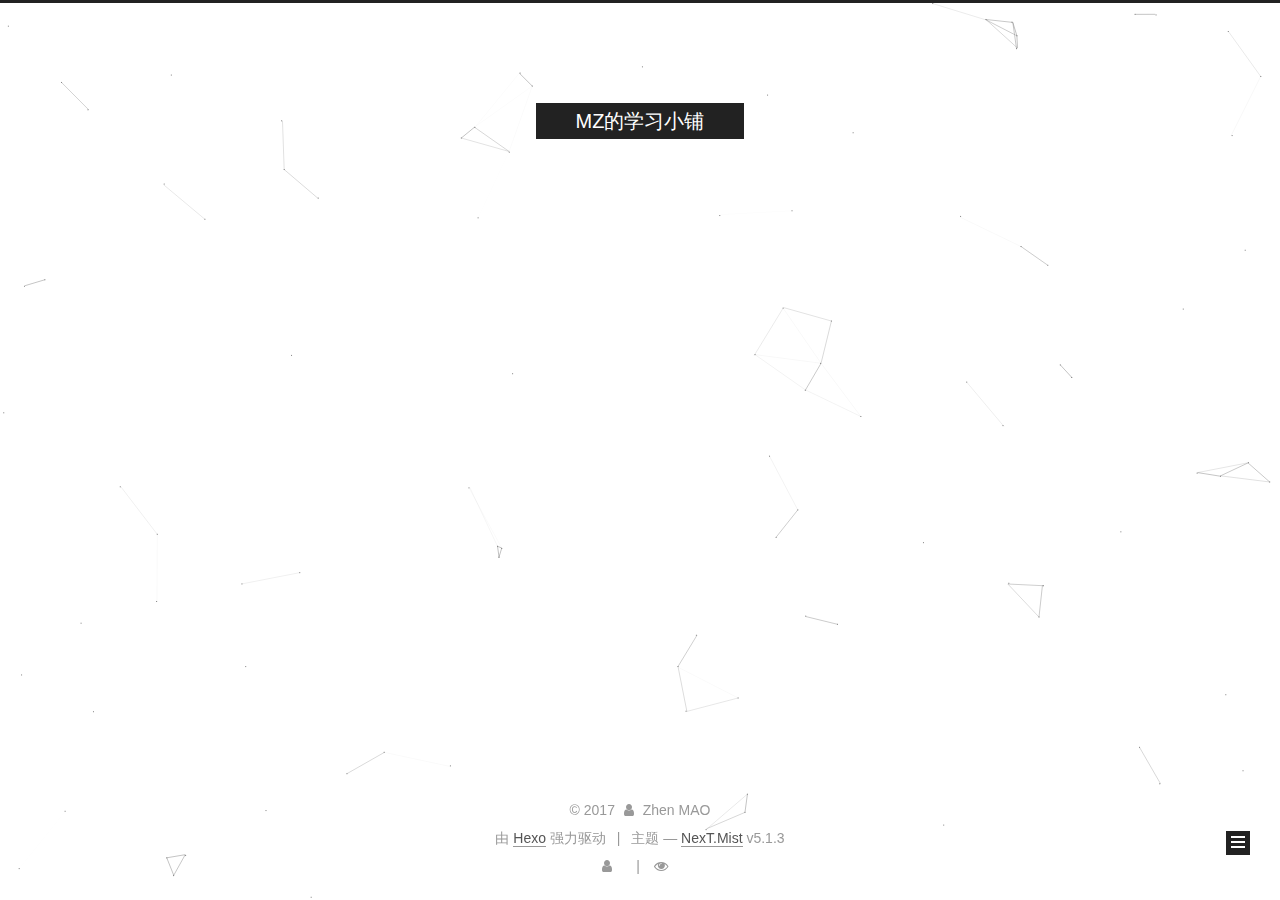
<file: archives/index.html>
<!DOCTYPE html>



  


<html class="theme-next mist use-motion" lang="zh-Hans">
<head>
  <meta charset="UTF-8"/>
<meta http-equiv="X-UA-Compatible" content="IE=edge" />
<meta name="viewport" content="width=device-width, initial-scale=1, maximum-scale=1"/>
<meta name="theme-color" content="#222">









<meta http-equiv="Cache-Control" content="no-transform" />
<meta http-equiv="Cache-Control" content="no-siteapp" />
















  
  
  <link href="/lib/fancybox/source/jquery.fancybox.css?v=2.1.5" rel="stylesheet" type="text/css" />







<link href="/lib/font-awesome/css/font-awesome.min.css?v=4.6.2" rel="stylesheet" type="text/css" />

<link href="/css/main.css?v=5.1.3" rel="stylesheet" type="text/css" />


  <link rel="apple-touch-icon" sizes="180x180" href="/images/apple-touch-icon-next.png?v=5.1.3">


  <link rel="icon" type="image/png" sizes="32x32" href="/images/favicon-32x32-next.png?v=5.1.3">


  <link rel="icon" type="image/png" sizes="16x16" href="/images/favicon-16x16-next.png?v=5.1.3">


  <link rel="mask-icon" href="/images/logo.svg?v=5.1.3" color="#222">





  <meta name="keywords" content="Hexo, NexT" />










<meta name="description" content="Hanker for Better">
<meta property="og:type" content="website">
<meta property="og:title" content="MZ的学习小铺">
<meta property="og:url" content="https://zhenmao720.github.io/archives/index.html">
<meta property="og:site_name" content="MZ的学习小铺">
<meta property="og:description" content="Hanker for Better">
<meta property="og:locale" content="zh-Hans">
<meta name="twitter:card" content="summary">
<meta name="twitter:title" content="MZ的学习小铺">
<meta name="twitter:description" content="Hanker for Better">



<script type="text/javascript" id="hexo.configurations">
  var NexT = window.NexT || {};
  var CONFIG = {
    root: '/',
    scheme: 'Mist',
    version: '5.1.3',
    sidebar: {"position":"right","display":"post","offset":12,"b2t":false,"scrollpercent":false,"onmobile":false},
    fancybox: true,
    tabs: true,
    motion: {"enable":true,"async":false,"transition":{"post_block":"fadeIn","post_header":"slideDownIn","post_body":"slideDownIn","coll_header":"slideLeftIn","sidebar":"slideUpIn"}},
    duoshuo: {
      userId: '0',
      author: '博主'
    },
    algolia: {
      applicationID: '62G6TDKQVP',
      apiKey: '43cc89f2d6fa8361a05c6ccb61077a70',
      indexName: 'blog',
      hits: {"per_page":10},
      labels: {"input_placeholder":"Search for Posts","hits_empty":"We didn't find any results for the search: ${query}","hits_stats":"${hits} results found in ${time} ms"}
    }
  };
</script>



  <link rel="canonical" href="https://zhenmao720.github.io/archives/"/>





  <title>归档 | MZ的学习小铺</title>
  








</head>

<body itemscope itemtype="http://schema.org/WebPage" lang="zh-Hans">

  
  
    
  

  <div class="container sidebar-position-right page-archive">
    <div class="headband"></div>

    <header id="header" class="header" itemscope itemtype="http://schema.org/WPHeader">
      <div class="header-inner"><div class="site-brand-wrapper">
  <div class="site-meta ">
    

    <div class="custom-logo-site-title">
      <a href="/"  class="brand" rel="start">
        <span class="logo-line-before"><i></i></span>
        <span class="site-title">MZ的学习小铺</span>
        <span class="logo-line-after"><i></i></span>
      </a>
    </div>
      
        <p class="site-subtitle"></p>
      
  </div>

  <div class="site-nav-toggle">
    <button>
      <span class="btn-bar"></span>
      <span class="btn-bar"></span>
      <span class="btn-bar"></span>
    </button>
  </div>
</div>

<nav class="site-nav">
  

  
    <ul id="menu" class="menu">
      
        
        <li class="menu-item menu-item-home">
          <a href="/" rel="section">
            
              <i class="menu-item-icon fa fa-fw fa-home"></i> <br />
            
            首页
          </a>
        </li>
      
        
        <li class="menu-item menu-item-about">
          <a href="/about/" rel="section">
            
              <i class="menu-item-icon fa fa-fw fa-user"></i> <br />
            
            关于
          </a>
        </li>
      
        
        <li class="menu-item menu-item-tags">
          <a href="/tags/" rel="section">
            
              <i class="menu-item-icon fa fa-fw fa-tags"></i> <br />
            
            标签
          </a>
        </li>
      
        
        <li class="menu-item menu-item-categories">
          <a href="/categories/" rel="section">
            
              <i class="menu-item-icon fa fa-fw fa-th"></i> <br />
            
            分类
          </a>
        </li>
      
        
        <li class="menu-item menu-item-archives">
          <a href="/archives/" rel="section">
            
              <i class="menu-item-icon fa fa-fw fa-archive"></i> <br />
            
            归档
          </a>
        </li>
      
        
        <li class="menu-item menu-item-sitemap">
          <a href="/sitemap.xml" rel="section">
            
              <i class="menu-item-icon fa fa-fw fa-sitemap"></i> <br />
            
            站点地图
          </a>
        </li>
      

      
        <li class="menu-item menu-item-search">
          
            <a href="javascript:;" class="popup-trigger">
          
            
              <i class="menu-item-icon fa fa-search fa-fw"></i> <br />
            
            搜索
          </a>
        </li>
      
    </ul>
  

  
    <div class="site-search">
      
  
  <div class="algolia-popup popup search-popup">
    <div class="algolia-search">
      <div class="algolia-search-input-icon">
        <i class="fa fa-search"></i>
      </div>
      <div class="algolia-search-input" id="algolia-search-input"></div>
    </div>

    <div class="algolia-results">
      <div id="algolia-stats"></div>
      <div id="algolia-hits"></div>
      <div id="algolia-pagination" class="algolia-pagination"></div>
    </div>

    <span class="popup-btn-close">
      <i class="fa fa-times-circle"></i>
    </span>
  </div>




    </div>
  
</nav>



 </div>
    </header>

    <main id="main" class="main">
      <div class="main-inner">
        <div class="content-wrap">
          <div id="content" class="content">
            

  
  
  
  <div class="post-block archive">
    <div id="posts" class="posts-collapse">
      <span class="archive-move-on"></span>

      <span class="archive-page-counter">
        
        
        
          
        
        嗯..! 目前共计 1 篇日志。 继续努力。
      </span>

      

        
        
        

        
          
          <div class="collection-title">
            <h1 class="archive-year" id="archive-year-2017">2017</h1>
          </div>
        
        

        

  <article class="post post-type-normal" itemscope itemtype="http://schema.org/Article">
    <header class="post-header">

      <h2 class="post-title">
        
            <a class="post-title-link" href="/2017/12/01/hello-world/" itemprop="url">
              
                <span itemprop="name">Hello World</span>
              
            </a>
        
      </h2>

      <div class="post-meta">
        <time class="post-time" itemprop="dateCreated"
              datetime="2017-12-01T10:38:07-05:00"
              content="2017-12-01" >
          12-01
        </time>
      </div>

    </header>
  </article>



      

    </div>
  </div>
  
  
  

  



          </div>
          


          

        </div>
        
          
  
  <div class="sidebar-toggle">
    <div class="sidebar-toggle-line-wrap">
      <span class="sidebar-toggle-line sidebar-toggle-line-first"></span>
      <span class="sidebar-toggle-line sidebar-toggle-line-middle"></span>
      <span class="sidebar-toggle-line sidebar-toggle-line-last"></span>
    </div>
  </div>

  <aside id="sidebar" class="sidebar">
    
    <div class="sidebar-inner">

      

      

      <section class="site-overview-wrap sidebar-panel sidebar-panel-active">
        <div class="site-overview">
          <div class="site-author motion-element" itemprop="author" itemscope itemtype="http://schema.org/Person">
            
              <img class="site-author-image" itemprop="image"
                src="/images/avatar.png"
                alt="Zhen MAO" />
            
              <p class="site-author-name" itemprop="name">Zhen MAO</p>
              <p class="site-description motion-element" itemprop="description">Hanker for Better</p>
          </div>

          <nav class="site-state motion-element">

            
              <div class="site-state-item site-state-posts">
              
                <a href="/archives/">
              
                  <span class="site-state-item-count">1</span>
                  <span class="site-state-item-name">日志</span>
                </a>
              </div>
            

            

            

          </nav>

          

          <div class="links-of-author motion-element">
            
              
                <span class="links-of-author-item">
                  <a href="https://github.com/zhenmao720" target="_blank" title="GitHub">
                    
                      <i class="fa fa-fw fa-github"></i>GitHub</a>
                </span>
              
                <span class="links-of-author-item">
                  <a href="mailto:zm720@nyu.edu" target="_blank" title="E-Mail">
                    
                      <i class="fa fa-fw fa-envelope"></i>E-Mail</a>
                </span>
              
            
          </div>

          
          

          
          

          

        </div>
      </section>

      

      

    </div>
  </aside>


        
      </div>
    </main>

    <footer id="footer" class="footer">
      <div class="footer-inner">
        <div class="copyright">&copy; <span itemprop="copyrightYear">2017</span>
  <span class="with-love">
    <i class="fa fa-user"></i>
  </span>
  <span class="author" itemprop="copyrightHolder">Zhen MAO</span>

  
</div>


  <div class="powered-by">由 <a class="theme-link" target="_blank" href="https://hexo.io">Hexo</a> 强力驱动</div>



  <span class="post-meta-divider">|</span>



  <div class="theme-info">主题 &mdash; <a class="theme-link" target="_blank" href="https://github.com/iissnan/hexo-theme-next">NexT.Mist</a> v5.1.3</div>




        
<div class="busuanzi-count">
  <script async src="https://dn-lbstatics.qbox.me/busuanzi/2.3/busuanzi.pure.mini.js"></script>

  
    <span class="site-uv">
      <i class="fa fa-user"></i>
      <span class="busuanzi-value" id="busuanzi_value_site_uv"></span>
      
    </span>
  

  
    <span class="site-pv">
      <i class="fa fa-eye"></i>
      <span class="busuanzi-value" id="busuanzi_value_site_pv"></span>
      
    </span>
  
</div>








        
      </div>
    </footer>

    
      <div class="back-to-top">
        <i class="fa fa-arrow-up"></i>
        
      </div>
    

    

  </div>

  

<script type="text/javascript">
  if (Object.prototype.toString.call(window.Promise) !== '[object Function]') {
    window.Promise = null;
  }
</script>









  


  











  
  
    <script type="text/javascript" src="/lib/jquery/index.js?v=2.1.3"></script>
  

  
  
    <script type="text/javascript" src="/lib/fastclick/lib/fastclick.min.js?v=1.0.6"></script>
  

  
  
    <script type="text/javascript" src="/lib/jquery_lazyload/jquery.lazyload.js?v=1.9.7"></script>
  

  
  
    <script type="text/javascript" src="/lib/velocity/velocity.min.js?v=1.2.1"></script>
  

  
  
    <script type="text/javascript" src="/lib/velocity/velocity.ui.min.js?v=1.2.1"></script>
  

  
  
    <script type="text/javascript" src="/lib/fancybox/source/jquery.fancybox.pack.js?v=2.1.5"></script>
  

  
  
    <script type="text/javascript" src="/lib/canvas-nest/canvas-nest.min.js"></script>
  


  


  <script type="text/javascript" src="/js/src/utils.js?v=5.1.3"></script>

  <script type="text/javascript" src="/js/src/motion.js?v=5.1.3"></script>



  
  

  

  


  <script type="text/javascript" src="/js/src/bootstrap.js?v=5.1.3"></script>



  


  




	





  





  












  




  
  
  
  <link rel="stylesheet" href="/lib/algolia-instant-search/instantsearch.min.css">

  
  
  <script src="/lib/algolia-instant-search/instantsearch.min.js"></script>
  

  <script src="/js/src/algolia-search.js?v=5.1.3"></script>



  

  

  

  
  

  

  

  

</body>
</html>
</file>
<file: css/main.css>
/* normalize.css v3.0.2 | MIT License | git.io/normalize */
html {
  font-family: sans-serif; /* 1 */
  -ms-text-size-adjust: 100%; /* 2 */
  -webkit-text-size-adjust: 100%; /* 2 */
}
body {
  margin: 0;
}
article,
aside,
details,
figcaption,
figure,
footer,
header,
hgroup,
main,
menu,
nav,
section,
summary {
  display: block;
}
audio,
canvas,
progress,
video {
  display: inline-block; /* 1 */
  vertical-align: baseline; /* 2 */
}
audio:not([controls]) {
  display: none;
  height: 0;
}
[hidden],
template {
  display: none;
}
a {
  background-color: transparent;
}
a:active,
a:hover {
  outline: 0;
}
abbr[title] {
  border-bottom: 1px dotted;
}
b,
strong {
  font-weight: bold;
}
dfn {
  font-style: italic;
}
h1 {
  font-size: 2em;
  margin: 0.67em 0;
}
mark {
  background: #ff0;
  color: #000;
}
small {
  font-size: 80%;
}
sub,
sup {
  font-size: 75%;
  line-height: 0;
  position: relative;
  vertical-align: baseline;
}
sup {
  top: -0.5em;
}
sub {
  bottom: -0.25em;
}
img {
  border: 0;
}
svg:not(:root) {
  overflow: hidden;
}
figure {
  margin: 1em 40px;
}
hr {
  -moz-box-sizing: content-box;
  box-sizing: content-box;
  height: 0;
}
pre {
  overflow: auto;
}
code,
kbd,
pre,
samp {
  font-family: monospace, monospace;
  font-size: 1em;
}
button,
input,
optgroup,
select,
textarea {
  color: inherit; /* 1 */
  font: inherit; /* 2 */
  margin: 0; /* 3 */
}
button {
  overflow: visible;
}
button,
select {
  text-transform: none;
}
button,
html input[type="button"],
input[type="reset"],
input[type="submit"] {
  -webkit-appearance: button; /* 2 */
  cursor: pointer; /* 3 */
}
button[disabled],
html input[disabled] {
  cursor: default;
}
button::-moz-focus-inner,
input::-moz-focus-inner {
  border: 0;
  padding: 0;
}
input {
  line-height: normal;
}
input[type="checkbox"],
input[type="radio"] {
  box-sizing: border-box; /* 1 */
  padding: 0; /* 2 */
}
input[type="number"]::-webkit-inner-spin-button,
input[type="number"]::-webkit-outer-spin-button {
  height: auto;
}
input[type="search"] {
  -webkit-appearance: textfield; /* 1 */
  -moz-box-sizing: content-box;
  -webkit-box-sizing: content-box; /* 2 */
  box-sizing: content-box;
}
input[type="search"]::-webkit-search-cancel-button,
input[type="search"]::-webkit-search-decoration {
  -webkit-appearance: none;
}
fieldset {
  border: 1px solid #c0c0c0;
  margin: 0 2px;
  padding: 0.35em 0.625em 0.75em;
}
legend {
  border: 0; /* 1 */
  padding: 0; /* 2 */
}
textarea {
  overflow: auto;
}
optgroup {
  font-weight: bold;
}
table {
  border-collapse: collapse;
  border-spacing: 0;
}
td,
th {
  padding: 0;
}
::selection {
  background: #262a30;
  color: #fff;
}
body {
  position: relative;
  font-family: 'Lato', "PingFang SC", "Microsoft YaHei", sans-serif;
  font-size: 14px;
  line-height: 2;
  color: #555;
  background: #fff;
}
@media (max-width: 767px) {
  body {
    padding-right: 0 !important;
  }
}
@media (min-width: 768px) and (max-width: 991px) {
  body {
    padding-right: 0 !important;
  }
}
@media (min-width: 1600px) {
  body {
    font-size: 16px;
  }
}
h1,
h2,
h3,
h4,
h5,
h6 {
  margin: 0;
  padding: 0;
  font-weight: bold;
  line-height: 1.5;
  font-family: 'Lato', "PingFang SC", "Microsoft YaHei", sans-serif;
}
h2,
h3,
h4,
h5,
h6 {
  margin: 20px 0 15px;
}
h1 {
  font-size: 22px;
}
@media (max-width: 767px) {
  h1 {
    font-size: 18px;
  }
}
h2 {
  font-size: 20px;
}
@media (max-width: 767px) {
  h2 {
    font-size: 16px;
  }
}
h3 {
  font-size: 18px;
}
@media (max-width: 767px) {
  h3 {
    font-size: 14px;
  }
}
h4 {
  font-size: 16px;
}
@media (max-width: 767px) {
  h4 {
    font-size: 12px;
  }
}
h5 {
  font-size: 14px;
}
@media (max-width: 767px) {
  h5 {
    font-size: 10px;
  }
}
h6 {
  font-size: 12px;
}
@media (max-width: 767px) {
  h6 {
    font-size: 8px;
  }
}
p {
  margin: 0 0 20px 0;
}
a {
  color: #555;
  text-decoration: none;
  outline: none;
  border-bottom: 1px solid #999;
  word-wrap: break-word;
}
a:hover {
  color: #222;
  border-bottom-color: #222;
}
blockquote {
  margin: 0;
  padding: 0;
}
img {
  display: block;
  margin: auto;
  max-width: 100%;
  height: auto;
}
hr {
  margin: 40px 0;
  height: 3px;
  border: none;
  background-color: #ddd;
  background-image: repeating-linear-gradient(-45deg, #fff, #fff 4px, transparent 4px, transparent 8px);
}
blockquote {
  padding: 0 15px;
  color: #666;
  border-left: 4px solid #ddd;
}
blockquote cite::before {
  content: "-";
  padding: 0 5px;
}
dt {
  font-weight: 700;
}
dd {
  margin: 0;
  padding: 0;
}
kbd {
  border: 1px solid #ccc;
  border-radius: 0.2em;
  box-shadow: 0.1em 0.1em 0.2em rgba(0,0,0,0.1);
  background-color: #f9f9f9;
  font-family: inherit;
  background-image: -webkit-linear-gradient(top, #eee, #fff, #eee);
  padding: 0.1em 0.3em;
  white-space: nowrap;
}
.text-left {
  text-align: left;
}
.text-center {
  text-align: center;
}
.text-right {
  text-align: right;
}
.text-justify {
  text-align: justify;
}
.text-nowrap {
  white-space: nowrap;
}
.text-lowercase {
  text-transform: lowercase;
}
.text-uppercase {
  text-transform: uppercase;
}
.text-capitalize {
  text-transform: capitalize;
}
.center-block {
  display: block;
  margin-left: auto;
  margin-right: auto;
}
.clearfix:before,
.clearfix:after {
  content: " ";
  display: table;
}
.clearfix:after {
  clear: both;
}
.pullquote {
  width: 45%;
}
.pullquote.left {
  float: left;
  margin-left: 5px;
  margin-right: 10px;
}
.pullquote.right {
  float: right;
  margin-left: 10px;
  margin-right: 5px;
}
.affix.affix.affix {
  position: fixed;
}
.translation {
  margin-top: -20px;
  font-size: 14px;
  color: #999;
}
.scrollbar-measure {
  width: 100px;
  height: 100px;
  overflow: scroll;
  position: absolute;
  top: -9999px;
}
.use-motion .motion-element {
  opacity: 0;
}
table {
  margin: 20px 0;
  width: 100%;
  border-collapse: collapse;
  border-spacing: 0;
  border: 1px solid #ddd;
  font-size: 14px;
  table-layout: fixed;
  word-wrap: break-all;
}
table>tbody>tr:nth-of-type(odd) {
  background-color: #f9f9f9;
}
table>tbody>tr:hover {
  background-color: #f5f5f5;
}
caption,
th,
td {
  padding: 8px;
  text-align: left;
  vertical-align: middle;
  font-weight: normal;
}
th,
td {
  border-bottom: 3px solid #ddd;
  border-right: 1px solid #eee;
}
th {
  padding-bottom: 10px;
  font-weight: 700;
}
td {
  border-bottom-width: 1px;
}
html,
body {
  height: 100%;
}
.container {
  position: relative;
  min-height: 100%;
}
.header-inner {
  margin: 0 auto;
  padding: 100px 0 70px;
  width: 700px;
}
@media (min-width: 1600px) {
  .container .header-inner {
    width: 900px;
  }
}
.main {
  padding-bottom: 150px;
}
.main-inner {
  margin: 0 auto;
  width: 700px;
}
@media (min-width: 1600px) {
  .container .main-inner {
    width: 900px;
  }
}
.footer {
  position: absolute;
  left: 0;
  bottom: 0;
  width: 100%;
  min-height: 50px;
}
.footer-inner {
  box-sizing: border-box;
  margin: 20px auto;
  width: 700px;
}
@media (min-width: 1600px) {
  .container .footer-inner {
    width: 900px;
  }
}
pre,
.highlight {
  overflow: auto;
  margin: 20px 0;
  padding: 0;
  font-size: 13px;
  color: #ccc;
  background: #2d2d2d;
  line-height: 1.6;
}
pre,
code {
  font-family: consolas, Menlo, "PingFang SC", "Microsoft YaHei", monospace;
}
code {
  padding: 2px 4px;
  word-wrap: break-word;
  color: #555;
  background: #eee;
  border-radius: 3px;
  font-size: 13px;
}
pre {
  padding: 10px;
}
pre code {
  padding: 0;
  color: #ccc;
  background: none;
  text-shadow: none;
}
.highlight {
  border-radius: 1px;
}
.highlight pre {
  border: none;
  margin: 0;
  padding: 10px 0;
}
.highlight table {
  margin: 0;
  width: auto;
  border: none;
}
.highlight td {
  border: none;
  padding: 0;
}
.highlight figcaption {
  font-size: 1em;
  color: #ccc;
  line-height: 1em;
  margin-bottom: 1em;
}
.highlight figcaption:before,
.highlight figcaption:after {
  content: " ";
  display: table;
}
.highlight figcaption:after {
  clear: both;
}
.highlight figcaption a {
  float: right;
  color: #ccc;
}
.highlight figcaption a:hover {
  border-bottom-color: #ccc;
}
.highlight .gutter pre {
  padding-left: 10px;
  padding-right: 10px;
  color: #999;
  text-align: right;
  background-color: #1b1b1b;
}
.highlight .code pre {
  width: 100%;
  padding-left: 10px;
  padding-right: 10px;
  background-color: #2d2d2d;
}
.highlight .line {
  height: 20px;
}
.gutter {
  -webkit-user-select: none;
  -moz-user-select: none;
  -ms-user-select: none;
  user-select: none;
}
.gist table {
  width: auto;
}
.gist table td {
  border: none;
}
pre .deletion {
  background: #008000;
}
pre .addition {
  background: #800000;
}
pre .meta {
  color: #c9c;
}
pre .comment {
  color: #999;
}
pre .variable,
pre .attribute,
pre .tag,
pre .regexp,
pre .ruby .constant,
pre .xml .tag .title,
pre .xml .pi,
pre .xml .doctype,
pre .html .doctype,
pre .css .id,
pre .css .class,
pre .css .pseudo {
  color: #f2777a;
}
pre .number,
pre .preprocessor,
pre .built_in,
pre .literal,
pre .params,
pre .constant,
pre .command {
  color: #f99157;
}
pre .ruby .class .title,
pre .css .rules .attribute,
pre .string,
pre .value,
pre .inheritance,
pre .header,
pre .ruby .symbol,
pre .xml .cdata,
pre .special,
pre .number,
pre .formula {
  color: #9c9;
}
pre .title,
pre .css .hexcolor {
  color: #6cc;
}
pre .function,
pre .python .decorator,
pre .python .title,
pre .ruby .function .title,
pre .ruby .title .keyword,
pre .perl .sub,
pre .javascript .title,
pre .coffeescript .title {
  color: #69c;
}
pre .keyword,
pre .javascript .function {
  color: #c9c;
}
.full-image.full-image.full-image {
  border: none;
  max-width: 100%;
  width: auto;
  margin: 20px auto;
}
@media (min-width: 992px) {
  .full-image.full-image.full-image {
    max-width: none;
    width: 110%;
    margin: 25px -5%;
  }
}
.blockquote-center,
.page-home .post-type-quote blockquote,
.page-post-detail .post-type-quote blockquote {
  position: relative;
  margin: 40px 0;
  padding: 0;
  border-left: none;
  text-align: center;
}
.blockquote-center::before,
.page-home .post-type-quote blockquote::before,
.page-post-detail .post-type-quote blockquote::before,
.blockquote-center::after,
.page-home .post-type-quote blockquote::after,
.page-post-detail .post-type-quote blockquote::after {
  position: absolute;
  content: ' ';
  display: block;
  width: 100%;
  height: 24px;
  opacity: 0.2;
  background-repeat: no-repeat;
  background-position: 0 -6px;
  background-size: 22px 22px;
}
.blockquote-center::before,
.page-home .post-type-quote blockquote::before,
.page-post-detail .post-type-quote blockquote::before {
  top: -20px;
  background-image: url("../images/quote-l.svg");
  border-top: 1px solid #ccc;
}
.blockquote-center::after,
.page-home .post-type-quote blockquote::after,
.page-post-detail .post-type-quote blockquote::after {
  bottom: -20px;
  background-image: url("../images/quote-r.svg");
  border-bottom: 1px solid #ccc;
  background-position: 100% 8px;
}
.blockquote-center p,
.page-home .post-type-quote blockquote p,
.page-post-detail .post-type-quote blockquote p,
.blockquote-center div,
.page-home .post-type-quote blockquote div,
.page-post-detail .post-type-quote blockquote div {
  text-align: center;
}
.post .post-body .group-picture img {
  box-sizing: border-box;
  padding: 0 3px;
  border: none;
}
.post .group-picture-row {
  overflow: hidden;
  margin-top: 6px;
}
.post .group-picture-row:first-child {
  margin-top: 0;
}
.post .group-picture-column {
  float: left;
}
.page-post-detail .post-body .group-picture-column {
  float: none;
  margin-top: 10px;
  width: auto !important;
}
.page-post-detail .post-body .group-picture-column img {
  margin: 0 auto;
}
.page-archive .group-picture-container {
  overflow: hidden;
}
.page-archive .group-picture-row {
  float: left;
}
.page-archive .group-picture-row:first-child {
  margin-top: 6px;
}
.page-archive .group-picture-column {
  max-width: 150px;
  max-height: 150px;
}
.post-body .note {
  position: relative;
  padding: 15px;
  margin-bottom: 20px;
  border: 1px solid #eee;
  border-left-width: 5px;
  border-radius: 3px;
}
.post-body .note h2,
.post-body .note h3,
.post-body .note h4,
.post-body .note h5,
.post-body .note h6 {
  margin-top: 0;
  margin-bottom: 0;
  border-bottom: initial;
  padding-top: 0 !important;
}
.post-body .note p:first-child,
.post-body .note ul:first-child,
.post-body .note ol:first-child,
.post-body .note table:first-child,
.post-body .note pre:first-child,
.post-body .note blockquote:first-child {
  margin-top: 0;
}
.post-body .note p:last-child,
.post-body .note ul:last-child,
.post-body .note ol:last-child,
.post-body .note table:last-child,
.post-body .note pre:last-child,
.post-body .note blockquote:last-child {
  margin-bottom: 0;
}
.post-body .note.default {
  border-left-color: #777;
}
.post-body .note.default h2,
.post-body .note.default h3,
.post-body .note.default h4,
.post-body .note.default h5,
.post-body .note.default h6 {
  color: #777;
}
.post-body .note.primary {
  border-left-color: #6f42c1;
}
.post-body .note.primary h2,
.post-body .note.primary h3,
.post-body .note.primary h4,
.post-body .note.primary h5,
.post-body .note.primary h6 {
  color: #6f42c1;
}
.post-body .note.info {
  border-left-color: #428bca;
}
.post-body .note.info h2,
.post-body .note.info h3,
.post-body .note.info h4,
.post-body .note.info h5,
.post-body .note.info h6 {
  color: #428bca;
}
.post-body .note.success {
  border-left-color: #5cb85c;
}
.post-body .note.success h2,
.post-body .note.success h3,
.post-body .note.success h4,
.post-body .note.success h5,
.post-body .note.success h6 {
  color: #5cb85c;
}
.post-body .note.warning {
  border-left-color: #f0ad4e;
}
.post-body .note.warning h2,
.post-body .note.warning h3,
.post-body .note.warning h4,
.post-body .note.warning h5,
.post-body .note.warning h6 {
  color: #f0ad4e;
}
.post-body .note.danger {
  border-left-color: #d9534f;
}
.post-body .note.danger h2,
.post-body .note.danger h3,
.post-body .note.danger h4,
.post-body .note.danger h5,
.post-body .note.danger h6 {
  color: #d9534f;
}
.post-body .label {
  display: inline;
  padding: 0 2px;
  white-space: nowrap;
}
.post-body .label.default {
  background-color: #f0f0f0;
}
.post-body .label.primary {
  background-color: #efe6f7;
}
.post-body .label.info {
  background-color: #e5f2f8;
}
.post-body .label.success {
  background-color: #e7f4e9;
}
.post-body .label.warning {
  background-color: #fcf6e1;
}
.post-body .label.danger {
  background-color: #fae8eb;
}
.post-body .tabs {
  position: relative;
  display: block;
  margin-bottom: 20px;
  padding-top: 10px;
}
.post-body .tabs ul.nav-tabs {
  margin: 0;
  padding: 0;
  display: flex;
  margin-bottom: -1px;
}
@media (max-width: 413px) {
  .post-body .tabs ul.nav-tabs {
    display: block;
    margin-bottom: 5px;
  }
}
.post-body .tabs ul.nav-tabs li.tab {
  list-style-type: none !important;
  margin: 0 0.25em 0 0;
  border-top: 3px solid transparent;
  border-left: 1px solid transparent;
  border-right: 1px solid transparent;
}
@media (max-width: 413px) {
  .post-body .tabs ul.nav-tabs li.tab {
    margin: initial;
    border-top: 1px solid transparent;
    border-left: 3px solid transparent;
    border-right: 1px solid transparent;
    border-bottom: 1px solid transparent;
  }
}
.post-body .tabs ul.nav-tabs li.tab a {
  outline: 0;
  border-bottom: initial;
  display: block;
  line-height: 1.8em;
  padding: 0.25em 0.75em;
  transition-duration: 0.2s;
  transition-timing-function: ease-out;
  transition-delay: 0s;
}
.post-body .tabs ul.nav-tabs li.tab a i {
  width: 1.285714285714286em;
}
.post-body .tabs ul.nav-tabs li.tab.active {
  border-top: 3px solid #fc6423;
  border-left: 1px solid #ddd;
  border-right: 1px solid #ddd;
  background-color: #fff;
}
@media (max-width: 413px) {
  .post-body .tabs ul.nav-tabs li.tab.active {
    border-top: 1px solid #ddd;
    border-left: 3px solid #fc6423;
    border-right: 1px solid #ddd;
    border-bottom: 1px solid #ddd;
  }
}
.post-body .tabs ul.nav-tabs li.tab.active a {
  cursor: default;
  color: #555;
}
.post-body .tabs .tab-content {
  background-color: #fff;
}
.post-body .tabs .tab-content .tab-pane {
  border: 1px solid #ddd;
  padding: 20px 20px 0 20px;
}
.post-body .tabs .tab-content .tab-pane:not(.active) {
  display: none !important;
}
.post-body .tabs .tab-content .tab-pane.active {
  display: block !important;
}
.btn {
  display: inline-block;
  padding: 0 20px;
  font-size: 14px;
  color: #fff;
  background: #222;
  border: 2px solid #222;
  text-decoration: none;
  border-radius: 0;
  transition-property: background-color;
  transition-duration: 0.2s;
  transition-timing-function: ease-in-out;
  transition-delay: 0s;
  line-height: 2;
}
.btn:hover {
  border-color: #222;
  color: #222;
  background: #fff;
}
.btn +.btn {
  margin: 0 0 8px 8px;
}
.btn .fa-fw {
  width: 1.285714285714286em;
  text-align: left;
}
.btn-bar {
  display: block;
  width: 22px;
  height: 2px;
  background: #555;
  border-radius: 1px;
}
.btn-bar+.btn-bar {
  margin-top: 4px;
}
.pagination {
  margin: 120px 0 40px;
  text-align: center;
  border-top: 1px solid #eee;
}
.page-number-basic,
.pagination .prev,
.pagination .next,
.pagination .page-number,
.pagination .space {
  display: inline-block;
  position: relative;
  top: -1px;
  margin: 0 10px;
  padding: 0 11px;
}
@media (max-width: 767px) {
  .page-number-basic,
  .pagination .prev,
  .pagination .next,
  .pagination .page-number,
  .pagination .space {
    margin: 0 5px;
  }
}
.pagination .prev,
.pagination .next,
.pagination .page-number {
  border-bottom: 0;
  border-top: 1px solid #eee;
  transition-property: border-color;
  transition-duration: 0.2s;
  transition-timing-function: ease-in-out;
  transition-delay: 0s;
}
.pagination .prev:hover,
.pagination .next:hover,
.pagination .page-number:hover {
  border-top-color: #222;
}
.pagination .space {
  padding: 0;
  margin: 0;
}
.pagination .prev {
  margin-left: 0;
}
.pagination .next {
  margin-right: 0;
}
.pagination .page-number.current,
.algolia-pagination .current .page-number {
  color: #fff;
  background: #ccc;
  border-top-color: #ccc;
}
@media (max-width: 767px) {
  .pagination {
    border-top: none;
  }
  .pagination .prev,
  .pagination .next,
  .pagination .page-number {
    margin-bottom: 10px;
    border-top: 0;
    border-bottom: 1px solid #eee;
    padding: 0 10px;
  }
  .pagination .prev:hover,
  .pagination .next:hover,
  .pagination .page-number:hover {
    border-bottom-color: #222;
  }
}
.comments {
  margin: 60px 20px 0;
}
.tag-cloud {
  text-align: center;
}
.tag-cloud a {
  display: inline-block;
  margin: 10px;
}
.back-to-top {
  box-sizing: border-box;
  position: fixed;
  bottom: -100px;
  right: 30px;
  z-index: 1050;
  padding: 0 6px;
  width: 24px;
  background: #222;
  font-size: 12px;
  opacity: 1;
  color: #fff;
  cursor: pointer;
  text-align: center;
  -webkit-transform: translateZ(0);
  transition-property: bottom;
  transition-duration: 0.2s;
  transition-timing-function: ease-in-out;
  transition-delay: 0s;
}
@media (min-width: 768px) and (max-width: 991px) {
  .back-to-top {
    display: none !important;
  }
}
@media (max-width: 767px) {
  .back-to-top {
    display: none !important;
  }
}
.back-to-top.back-to-top-on {
  bottom: 19px;
}
.header {
  background: transparent;
}
.header-inner {
  position: relative;
}
.headband {
  height: 3px;
  background: #222;
}
.site-meta {
  margin: 0;
  text-align: center;
}
@media (max-width: 767px) {
  .site-meta {
    text-align: center;
  }
}
.brand {
  position: relative;
  display: inline-block;
  padding: 0 40px;
  color: #fff;
  background: #222;
  border-bottom: none;
}
.brand:hover {
  color: #fff;
}
.logo {
  display: inline-block;
  margin-right: 5px;
  line-height: 36px;
  vertical-align: top;
}
.site-title {
  display: inline-block;
  vertical-align: top;
  line-height: 36px;
  font-size: 20px;
  font-weight: normal;
  font-family: 'Lato', "PingFang SC", "Microsoft YaHei", sans-serif;
}
.site-subtitle {
  margin-top: 10px;
  font-size: 13px;
  color: #999;
}
.use-motion .brand {
  opacity: 0;
}
.use-motion .logo,
.use-motion .site-title,
.use-motion .site-subtitle {
  opacity: 0;
  position: relative;
  top: -10px;
}
.site-nav-toggle {
  display: none;
  position: absolute;
  top: 10px;
  left: 10px;
}
@media (max-width: 767px) {
  .site-nav-toggle {
    display: block;
  }
}
.site-nav-toggle button {
  margin-top: 2px;
  padding: 9px 10px;
  background: transparent;
  border: none;
}
@media (max-width: 767px) {
  .site-nav {
    display: none;
    margin: 0 -10px;
    padding: 0 10px;
    clear: both;
    border-top: 1px solid #ddd;
  }
}
@media (min-width: 768px) and (max-width: 991px) {
  .site-nav {
    display: block !important;
  }
}
@media (min-width: 992px) {
  .site-nav {
    display: block !important;
  }
}
.menu {
  margin-top: 20px;
  padding-left: 0;
  text-align: center;
}
.menu .menu-item {
  display: inline-block;
  margin: 0 10px;
  list-style: none;
}
@media screen and (max-width: 767px) {
  .menu .menu-item {
    margin-top: 10px;
  }
}
.menu .menu-item a {
  display: block;
  font-size: 13px;
  line-height: inherit;
  border-bottom: 1px solid transparent;
  transition-property: border-color;
  transition-duration: 0.2s;
  transition-timing-function: ease-in-out;
  transition-delay: 0s;
}
.menu .menu-item a:hover {
  border-bottom-color: #222;
}
.menu .menu-item .fa {
  margin-right: 5px;
}
.use-motion .menu-item {
  opacity: 0;
}
.post-body {
  font-family: 'Lato', "PingFang SC", "Microsoft YaHei", sans-serif;
}
@media (max-width: 767px) {
  .post-body {
    word-break: break-word;
  }
}
.post-body .fancybox img {
  display: block !important;
  margin: 0 auto;
  cursor: pointer;
  cursor: zoom-in;
  cursor: -webkit-zoom-in;
}
.post-body .image-caption,
.post-body .figure .caption {
  margin: -20px auto 15px;
  text-align: center;
  font-size: 14px;
  color: #999;
  font-weight: bold;
  line-height: 1;
}
.post-sticky-flag {
  display: inline-block;
  font-size: 16px;
  -ms-transform: rotate(30deg);
  -webkit-transform: rotate(30deg);
  -moz-transform: rotate(30deg);
  -ms-transform: rotate(30deg);
  -o-transform: rotate(30deg);
  transform: rotate(30deg);
}
.use-motion .post-block,
.use-motion .pagination,
.use-motion .comments {
  opacity: 0;
}
.use-motion .post-header {
  opacity: 0;
}
.use-motion .post-body {
  opacity: 0;
}
.use-motion .collection-title {
  opacity: 0;
}
.posts-expand {
  padding-top: 40px;
}
@media (max-width: 767px) {
  .posts-expand {
    margin: 0 20px;
  }
  .post-body pre .gutter pre {
    padding-right: 10px;
  }
  .post-body .highlight {
    margin-left: 0px;
    margin-right: 0px;
    padding: 0;
  }
  .post-body .highlight .gutter pre {
    padding-right: 10px;
  }
}
@media (min-width: 992px) {
  .posts-expand .post-body {
    text-align: justify;
  }
}
.posts-expand .post-body h2,
.posts-expand .post-body h3,
.posts-expand .post-body h4,
.posts-expand .post-body h5,
.posts-expand .post-body h6 {
  padding-top: 10px;
}
.posts-expand .post-body h2 .header-anchor,
.posts-expand .post-body h3 .header-anchor,
.posts-expand .post-body h4 .header-anchor,
.posts-expand .post-body h5 .header-anchor,
.posts-expand .post-body h6 .header-anchor {
  float: right;
  margin-left: 10px;
  color: #ccc;
  border-bottom-style: none;
  visibility: hidden;
}
.posts-expand .post-body h2 .header-anchor:hover,
.posts-expand .post-body h3 .header-anchor:hover,
.posts-expand .post-body h4 .header-anchor:hover,
.posts-expand .post-body h5 .header-anchor:hover,
.posts-expand .post-body h6 .header-anchor:hover {
  color: inherit;
}
.posts-expand .post-body h2:hover .header-anchor,
.posts-expand .post-body h3:hover .header-anchor,
.posts-expand .post-body h4:hover .header-anchor,
.posts-expand .post-body h5:hover .header-anchor,
.posts-expand .post-body h6:hover .header-anchor {
  visibility: visible;
}
.posts-expand .post-body ul li {
  list-style: circle;
}
.posts-expand .post-body img {
  box-sizing: border-box;
  margin: auto;
  padding: 3px;
  border: 1px solid #ddd;
}
.posts-expand .post-body .fancybox img {
  margin: 0 auto 25px;
}
@media (max-width: 767px) {
  .posts-collapse {
    margin: 0 20px;
  }
  .posts-collapse .post-title,
  .posts-collapse .post-meta {
    display: block;
    width: auto;
    text-align: left;
  }
}
.posts-collapse {
  position: relative;
  z-index: 1010;
  margin-left: 55px;
}
.posts-collapse::after {
  content: " ";
  position: absolute;
  top: 20px;
  left: 0;
  margin-left: -2px;
  width: 4px;
  height: 100%;
  background: #f5f5f5;
  z-index: -1;
}
@media (max-width: 767px) {
  .posts-collapse {
    margin: 0 20px;
  }
}
.posts-collapse .collection-title {
  position: relative;
  margin: 60px 0;
}
.posts-collapse .collection-title h1,
.posts-collapse .collection-title h2 {
  margin-left: 20px;
}
.posts-collapse .collection-title small {
  color: #bbb;
  margin-left: 5px;
}
.posts-collapse .collection-title::before {
  content: " ";
  position: absolute;
  left: 0;
  top: 50%;
  margin-left: -4px;
  margin-top: -4px;
  width: 8px;
  height: 8px;
  background: #bbb;
  border-radius: 50%;
}
.posts-collapse .post {
  margin: 30px 0;
}
.posts-collapse .post-header {
  position: relative;
  transition-duration: 0.2s;
  transition-timing-function: ease-in-out;
  transition-delay: 0s;
  transition-property: border;
  border-bottom: 1px dashed #ccc;
}
.posts-collapse .post-header::before {
  content: " ";
  position: absolute;
  left: 0;
  top: 12px;
  width: 6px;
  height: 6px;
  margin-left: -4px;
  background: #bbb;
  border-radius: 50%;
  border: 1px solid #fff;
  transition-duration: 0.2s;
  transition-timing-function: ease-in-out;
  transition-delay: 0s;
  transition-property: background;
}
.posts-collapse .post-header:hover {
  border-bottom-color: #666;
}
.posts-collapse .post-header:hover::before {
  background: #222;
}
.posts-collapse .post-meta {
  position: absolute;
  font-size: 12px;
  left: 20px;
  top: 5px;
}
.posts-collapse .post-comments-count {
  display: none;
}
.posts-collapse .post-title {
  margin-left: 60px;
  font-size: 16px;
  font-weight: normal;
  line-height: inherit;
}
.posts-collapse .post-title::after {
  margin-left: 3px;
  opacity: 0.6;
}
.posts-collapse .post-title a {
  color: #666;
  border-bottom: none;
}
.page-home .post-type-quote .post-header,
.page-post-detail .post-type-quote .post-header,
.page-home .post-type-quote .post-tags,
.page-post-detail .post-type-quote .post-tags {
  display: none;
}
.posts-expand .post-title {
  text-align: center;
  word-break: break-word;
  font-weight: 400;
}
.posts-expand .post-title-link {
  display: inline-block;
  position: relative;
  color: #555;
  border-bottom: none;
  line-height: 1.2;
  vertical-align: top;
}
.posts-expand .post-title-link::before {
  content: "";
  position: absolute;
  width: 100%;
  height: 2px;
  bottom: 0;
  left: 0;
  background-color: #000;
  visibility: hidden;
  -webkit-transform: scaleX(0);
  -moz-transform: scaleX(0);
  -ms-transform: scaleX(0);
  -o-transform: scaleX(0);
  transform: scaleX(0);
  transition-duration: 0.2s;
  transition-timing-function: ease-in-out;
  transition-delay: 0s;
}
.posts-expand .post-title-link:hover::before {
  visibility: visible;
  -webkit-transform: scaleX(1);
  -moz-transform: scaleX(1);
  -ms-transform: scaleX(1);
  -o-transform: scaleX(1);
  transform: scaleX(1);
}
.posts-expand .post-title-link .fa {
  font-size: 16px;
}
.posts-expand .post-meta {
  margin: 3px 0 60px 0;
  color: #999;
  font-family: 'Lato', "PingFang SC", "Microsoft YaHei", sans-serif;
  font-size: 12px;
  text-align: center;
}
.posts-expand .post-meta .post-category-list {
  display: inline-block;
  margin: 0;
  padding: 3px;
}
.posts-expand .post-meta .post-category-list-link {
  color: #999;
}
.posts-expand .post-meta .post-description {
  font-size: 14px;
  margin-top: 2px;
}
.post-meta-divider {
  margin: 0 0.5em;
}
.post-meta-item-icon {
  margin-right: 3px;
}
@media (min-width: 768px) and (max-width: 991px) {
  .post-meta-item-icon {
    display: inline-block;
  }
}
@media (max-width: 767px) {
  .post-meta-item-icon {
    display: inline-block;
  }
}
@media (min-width: 768px) and (max-width: 991px) {
  .post-meta-item-text {
    display: none;
  }
}
@media (max-width: 767px) {
  .post-meta-item-text {
    display: none;
  }
}
@media (max-width: 767px) {
  .posts-expand .post-comments-count {
    display: none;
  }
}
.post-button {
  margin-top: 40px;
}
.posts-expand .post-tags {
  margin-top: 40px;
  text-align: center;
}
.posts-expand .post-tags a {
  display: inline-block;
  margin-right: 10px;
  font-size: 13px;
}
.post-nav {
  display: table;
  margin-top: 15px;
  width: 100%;
  border-top: 1px solid #eee;
}
.post-nav-divider {
  display: table-cell;
  width: 10%;
}
.post-nav-item {
  display: table-cell;
  padding: 10px 0 0 0;
  width: 45%;
  vertical-align: top;
}
.post-nav-item a {
  position: relative;
  display: block;
  line-height: 25px;
  font-size: 14px;
  color: #555;
  border-bottom: none;
}
.post-nav-item a:hover {
  color: #222;
  border-bottom: none;
}
.post-nav-item a:active {
  top: 2px;
}
.post-nav-item .fa {
  position: absolute;
  top: 8px;
  left: 0;
  font-size: 12px;
}
.post-nav-next a {
  padding-left: 15px;
}
.post-nav-prev {
  text-align: right;
}
.post-nav-prev a {
  padding-right: 15px;
}
.post-nav-prev .fa {
  right: 0;
  left: auto;
}
.posts-expand .post-eof {
  display: block;
  margin: 80px auto 60px;
  width: 8%;
  height: 1px;
  background: #ccc;
  text-align: center;
}
.post:last-child .post-eof.post-eof.post-eof {
  display: none;
}
.post-gallery {
  display: table;
  table-layout: fixed;
  width: 100%;
  border-collapse: separate;
}
.post-gallery-row {
  display: table-row;
}
.post-gallery .post-gallery-img {
  display: table-cell;
  text-align: center;
  vertical-align: middle;
  border: none;
}
.post-gallery .post-gallery-img img {
  max-width: 100%;
  max-height: 100%;
  border: none;
}
.fancybox-close,
.fancybox-close:hover {
  border: none;
}
.rtl.post-body p,
.rtl.post-body a,
.rtl.post-body h1,
.rtl.post-body h2,
.rtl.post-body h3,
.rtl.post-body h4,
.rtl.post-body h5,
.rtl.post-body h6,
.rtl.post-body li,
.rtl.post-body ul,
.rtl.post-body ol {
  direction: rtl;
  font-family: UKIJ Ekran;
}
.rtl.post-title {
  font-family: UKIJ Ekran;
}
.sidebar {
  position: fixed;
  right: 0;
  top: 0;
  bottom: 0;
  width: 0;
  z-index: 1040;
  box-shadow: inset 0 2px 6px #000;
  background: #222;
  -webkit-transform: translateZ(0);
}
.sidebar a {
  color: #999;
  border-bottom-color: #555;
}
.sidebar a:hover {
  color: #eee;
}
@media (min-width: 768px) and (max-width: 991px) {
  .sidebar {
    display: none !important;
  }
}
@media (max-width: 767px) {
  .sidebar {
    display: none !important;
  }
}
.sidebar-inner {
  position: relative;
  padding: 20px 10px;
  color: #999;
  text-align: center;
}
.site-overview-wrap {
  overflow: hidden;
}
.site-overview {
  overflow-y: auto;
  overflow-x: hidden;
}
.sidebar-toggle {
  position: fixed;
  right: 30px;
  bottom: 45px;
  width: 14px;
  height: 14px;
  padding: 5px;
  background: #222;
  line-height: 0;
  z-index: 1050;
  cursor: pointer;
  -webkit-transform: translateZ(0);
}
@media (min-width: 768px) and (max-width: 991px) {
  .sidebar-toggle {
    display: none !important;
  }
}
@media (max-width: 767px) {
  .sidebar-toggle {
    display: none !important;
  }
}
.sidebar-toggle-line {
  position: relative;
  display: inline-block;
  vertical-align: top;
  height: 2px;
  width: 100%;
  background: #fff;
  margin-top: 3px;
}
.sidebar-toggle-line:first-child {
  margin-top: 0;
}
.site-author-image {
  display: block;
  margin: 0 auto;
  padding: 2px;
  max-width: 96px;
  height: auto;
  border: 2px solid #333;
}
.site-author-name {
  margin: 5px 0 0;
  text-align: center;
  color: #f5f5f5;
  font-weight: normal;
}
.site-description {
  margin-top: 5px;
  text-align: center;
  font-size: 14px;
  color: #999;
}
.site-state {
  overflow: hidden;
  line-height: 1.4;
  white-space: nowrap;
  text-align: center;
}
.site-state-item {
  display: inline-block;
  padding: 0 15px;
  border-left: 1px solid #333;
}
.site-state-item:first-child {
  border-left: none;
}
.site-state-item a {
  border-bottom: none;
}
.site-state-item-count {
  display: block;
  text-align: center;
  color: inherit;
  font-weight: 600;
  font-size: 18px;
}
.site-state-item-name {
  font-size: 13px;
  color: inherit;
}
.feed-link {
  margin-top: 20px;
}
.feed-link a {
  display: inline-block;
  padding: 0 15px;
  color: #fc6423;
  border: 1px solid #fc6423;
  border-radius: 4px;
}
.feed-link a i {
  color: #fc6423;
  font-size: 14px;
}
.feed-link a:hover {
  color: #fff;
  background: #fc6423;
}
.feed-link a:hover i {
  color: #fff;
}
.links-of-author {
  margin-top: 20px;
}
.links-of-author a {
  display: inline-block;
  vertical-align: middle;
  margin-right: 10px;
  margin-bottom: 10px;
  border-bottom-color: #555;
  font-size: 13px;
}
.links-of-author a:before {
  display: inline-block;
  vertical-align: middle;
  margin-right: 3px;
  content: " ";
  width: 4px;
  height: 4px;
  border-radius: 50%;
  background: #7108ff;
}
.links-of-blogroll {
  font-size: 13px;
}
.links-of-blogroll-title {
  margin-top: 20px;
  font-size: 14px;
  font-weight: 600;
}
.links-of-blogroll-list {
  margin: 0;
  padding: 0;
  list-style: none;
}
.links-of-blogroll-item {
  padding: 2px 10px;
}
.links-of-blogroll-item a {
  max-width: 280px;
  box-sizing: border-box;
  display: inline-block;
  overflow: hidden;
  white-space: nowrap;
  text-overflow: ellipsis;
}
.sidebar-nav {
  margin: 0 0 20px;
  padding-left: 0;
}
.sidebar-nav li {
  display: inline-block;
  cursor: pointer;
  border-bottom: 1px solid transparent;
  font-size: 14px;
  color: #555;
}
.sidebar-nav li:hover {
  color: #f5f5f5;
}
.page-post-detail .sidebar-nav-toc {
  padding: 0 5px;
}
.page-post-detail .sidebar-nav-overview {
  margin-left: 10px;
}
.sidebar-nav .sidebar-nav-active {
  color: #87daff;
  border-bottom-color: #87daff;
}
.sidebar-nav .sidebar-nav-active:hover {
  color: #87daff;
}
.sidebar-panel {
  display: none;
}
.sidebar-panel-active {
  display: block;
}
.post-toc-empty {
  font-size: 14px;
  color: #666;
}
.post-toc-wrap {
  overflow: hidden;
}
.post-toc {
  overflow: auto;
}
.post-toc ol {
  margin: 0;
  padding: 0 2px 5px 10px;
  text-align: left;
  list-style: none;
  font-size: 14px;
}
.post-toc ol > ol {
  padding-left: 0;
}
.post-toc ol a {
  transition-duration: 0.2s;
  transition-timing-function: ease-in-out;
  transition-delay: 0s;
  transition-property: all;
  color: #999;
  border-bottom-color: #555;
}
.post-toc ol a:hover {
  color: #ccc;
  border-bottom-color: #ccc;
}
.post-toc .nav-item {
  overflow: hidden;
  text-overflow: ellipsis;
  white-space: nowrap;
  line-height: 1.8;
}
.post-toc .nav .nav-child {
  display: none;
}
.post-toc .nav .active > .nav-child {
  display: block;
}
.post-toc .nav .active-current > .nav-child {
  display: block;
}
.post-toc .nav .active-current > .nav-child > .nav-item {
  display: block;
}
.post-toc .nav .active > a {
  color: #87daff;
  border-bottom-color: #87daff;
}
.post-toc .nav .active-current > a {
  color: #87daff;
}
.post-toc .nav .active-current > a:hover {
  color: #87daff;
}
.footer {
  font-size: 14px;
  color: #999;
}
.footer img {
  border: none;
}
.footer-inner {
  text-align: center;
}
.with-love {
  display: inline-block;
  margin: 0 5px;
}
.powered-by,
.theme-info {
  display: inline-block;
}
.cc-license {
  margin-top: 10px;
  text-align: center;
}
.cc-license .cc-opacity {
  opacity: 0.7;
  border-bottom: none;
}
.cc-license .cc-opacity:hover {
  opacity: 0.9;
}
.cc-license img {
  display: inline-block;
}
.theme-next #ds-thread #ds-reset {
  color: #555;
}
.theme-next #ds-thread #ds-reset .ds-replybox {
  margin-bottom: 30px;
}
.theme-next #ds-thread #ds-reset .ds-replybox .ds-avatar,
.theme-next #ds-reset .ds-avatar img {
  box-shadow: none;
}
.theme-next #ds-thread #ds-reset .ds-textarea-wrapper {
  border-color: #c7d4e1;
  background: none;
  border-top-right-radius: 3px;
  border-top-left-radius: 3px;
}
.theme-next #ds-thread #ds-reset .ds-textarea-wrapper textarea {
  height: 60px;
}
.theme-next #ds-reset .ds-rounded-top {
  border-radius: 0;
}
.theme-next #ds-thread #ds-reset .ds-post-toolbar {
  box-sizing: border-box;
  border: 1px solid #c7d4e1;
  background: #f6f8fa;
}
.theme-next #ds-thread #ds-reset .ds-post-options {
  height: 40px;
  border: none;
  background: none;
}
.theme-next #ds-thread #ds-reset .ds-toolbar-buttons {
  top: 11px;
}
.theme-next #ds-thread #ds-reset .ds-sync {
  top: 5px;
}
.theme-next #ds-thread #ds-reset .ds-post-button {
  top: 4px;
  right: 5px;
  width: 90px;
  height: 30px;
  border: 1px solid #c5ced7;
  border-radius: 3px;
  background-image: linear-gradient(#fbfbfc, #f5f7f9);
  color: #60676d;
}
.theme-next #ds-thread #ds-reset .ds-post-button:hover {
  background-position: 0 -30px;
  color: #60676d;
}
.theme-next #ds-thread #ds-reset .ds-comments-info {
  padding: 10px 0;
}
.theme-next #ds-thread #ds-reset .ds-sort {
  display: none;
}
.theme-next #ds-thread #ds-reset li.ds-tab a.ds-current {
  border: none;
  background: #f6f8fa;
  color: #60676d;
}
.theme-next #ds-thread #ds-reset li.ds-tab a.ds-current:hover {
  background-color: #e9f0f7;
  color: #60676d;
}
.theme-next #ds-thread #ds-reset li.ds-tab a {
  border-radius: 2px;
  padding: 5px;
}
.theme-next #ds-thread #ds-reset .ds-login-buttons p {
  color: #999;
  line-height: 36px;
}
.theme-next #ds-thread #ds-reset .ds-login-buttons .ds-service-list li {
  height: 28px;
}
.theme-next #ds-thread #ds-reset .ds-service-list a {
  background: none;
  padding: 5px;
  border: 1px solid;
  border-radius: 3px;
  text-align: center;
}
.theme-next #ds-thread #ds-reset .ds-service-list a:hover {
  color: #fff;
  background: #666;
}
.theme-next #ds-thread #ds-reset .ds-service-list .ds-weibo {
  color: #fc9b00;
  border-color: #fc9b00;
}
.theme-next #ds-thread #ds-reset .ds-service-list .ds-weibo:hover {
  background: #fc9b00;
}
.theme-next #ds-thread #ds-reset .ds-service-list .ds-qq {
  color: #60a3ec;
  border-color: #60a3ec;
}
.theme-next #ds-thread #ds-reset .ds-service-list .ds-qq:hover {
  background: #60a3ec;
}
.theme-next #ds-thread #ds-reset .ds-service-list .ds-renren {
  color: #2e7ac4;
  border-color: #2e7ac4;
}
.theme-next #ds-thread #ds-reset .ds-service-list .ds-renren:hover {
  background: #2e7ac4;
}
.theme-next #ds-thread #ds-reset .ds-service-list .ds-douban {
  color: #37994c;
  border-color: #37994c;
}
.theme-next #ds-thread #ds-reset .ds-service-list .ds-douban:hover {
  background: #37994c;
}
.theme-next #ds-thread #ds-reset .ds-service-list .ds-kaixin {
  color: #fef20d;
  border-color: #fef20d;
}
.theme-next #ds-thread #ds-reset .ds-service-list .ds-kaixin:hover {
  background: #fef20d;
}
.theme-next #ds-thread #ds-reset .ds-service-list .ds-netease {
  color: #f00;
  border-color: #f00;
}
.theme-next #ds-thread #ds-reset .ds-service-list .ds-netease:hover {
  background: #f00;
}
.theme-next #ds-thread #ds-reset .ds-service-list .ds-sohu {
  color: #ffcb05;
  border-color: #ffcb05;
}
.theme-next #ds-thread #ds-reset .ds-service-list .ds-sohu:hover {
  background: #ffcb05;
}
.theme-next #ds-thread #ds-reset .ds-service-list .ds-baidu {
  color: #2831e0;
  border-color: #2831e0;
}
.theme-next #ds-thread #ds-reset .ds-service-list .ds-baidu:hover {
  background: #2831e0;
}
.theme-next #ds-thread #ds-reset .ds-service-list .ds-google {
  color: #166bec;
  border-color: #166bec;
}
.theme-next #ds-thread #ds-reset .ds-service-list .ds-google:hover {
  background: #166bec;
}
.theme-next #ds-thread #ds-reset .ds-service-list .ds-weixin {
  color: #00ce0d;
  border-color: #00ce0d;
}
.theme-next #ds-thread #ds-reset .ds-service-list .ds-weixin:hover {
  background: #00ce0d;
}
.theme-next #ds-thread #ds-reset .ds-service-list .ds-more-services {
  border: none;
}
.theme-next #ds-thread #ds-reset .ds-service-list .ds-more-services:hover {
  background: none;
}
.theme-next #ds-reset .duoshuo-ua-admin {
  display: inline-block;
  color: #f00;
}
.theme-next #ds-reset .duoshuo-ua-platform,
.theme-next #ds-reset .duoshuo-ua-browser {
  color: #ccc;
}
.theme-next #ds-reset .duoshuo-ua-platform .fa,
.theme-next #ds-reset .duoshuo-ua-browser .fa {
  display: inline-block;
  margin-right: 3px;
}
.theme-next #ds-reset .duoshuo-ua-separator {
  display: inline-block;
  margin-left: 5px;
}
.theme-next .this_ua {
  background-color: #ccc !important;
  border-radius: 4px;
  padding: 0 5px !important;
  margin: 1px 1px !important;
  border: 1px solid #bbb !important;
  color: #fff;
  display: inline-block !important;
}
.theme-next .this_ua.admin {
  background-color: #d9534f !important;
  border-color: #d9534f !important;
}
.theme-next .this_ua.platform.iOS,
.theme-next .this_ua.platform.Mac,
.theme-next .this_ua.platform.Windows {
  background-color: #39b3d7 !important;
  border-color: #46b8da !important;
}
.theme-next .this_ua.platform.Linux {
  background-color: #3a3a3a !important;
  border-color: #1f1f1f !important;
}
.theme-next .this_ua.platform.Android {
  background-color: #00c47d !important;
  border-color: #01b171 !important;
}
.theme-next .this_ua.browser.Mobile,
.theme-next .this_ua.browser.Chrome {
  background-color: #5cb85c !important;
  border-color: #4cae4c !important;
}
.theme-next .this_ua.browser.Firefox {
  background-color: #f0ad4e !important;
  border-color: #eea236 !important;
}
.theme-next .this_ua.browser.Maxthon,
.theme-next .this_ua.browser.IE {
  background-color: #428bca !important;
  border-color: #357ebd !important;
}
.theme-next .this_ua.browser.baidu,
.theme-next .this_ua.browser.UCBrowser,
.theme-next .this_ua.browser.Opera {
  background-color: #d9534f !important;
  border-color: #d43f3a !important;
}
.theme-next .this_ua.browser.Android,
.theme-next .this_ua.browser.QQBrowser {
  background-color: #78ace9 !important;
  border-color: #4cae4c !important;
}
.post-spread {
  margin-top: 20px;
  text-align: center;
}
.jiathis_style {
  display: inline-block;
}
.jiathis_style a {
  border: none;
}
.fa {
  font-family: FontAwesome !important;
}
.post-spread {
  margin-top: 20px;
  text-align: center;
}
.bdshare-slide-button-box a {
  border: none;
}
.bdsharebuttonbox {
  display: inline-block;
}
.bdsharebuttonbox a {
  border: none;
}
.local-search-pop-overlay {
  position: fixed;
  width: 100%;
  height: 100%;
  top: 0;
  left: 0;
  z-index: 2080;
  background-color: rgba(0,0,0,0.3);
}
.local-search-popup {
  display: none;
  position: fixed;
  top: 10%;
  left: 50%;
  margin-left: -350px;
  width: 700px;
  height: 80%;
  padding: 0;
  background: #fff;
  color: #333;
  z-index: 9999;
  border-radius: 5px;
}
@media (max-width: 767px) {
  .local-search-popup {
    padding: 0;
    top: 0;
    left: 0;
    margin: 0;
    width: 100%;
    height: 100%;
    border-radius: 0;
  }
}
.local-search-popup ul.search-result-list {
  padding: 0;
  margin: 0 5px;
}
.local-search-popup p.search-result {
  border-bottom: 1px dashed #ccc;
  padding: 5px 0;
}
.local-search-popup a.search-result-title {
  font-weight: bold;
  font-size: 16px;
}
.local-search-popup .search-keyword {
  border-bottom: 1px dashed #f00;
  font-weight: bold;
  color: #f00;
}
.local-search-popup .local-search-header {
  padding: 5px;
  height: 36px;
  background: #f5f5f5;
  border-top-left-radius: 5px;
  border-top-right-radius: 5px;
}
.local-search-popup #local-search-result {
  overflow: auto;
  position: relative;
  padding: 5px 25px;
  height: calc(100% - 55px);
}
.local-search-popup .local-search-input-wrapper {
  display: inline-block;
  width: calc(100% - 90px);
  height: 36px;
  line-height: 36px;
  padding: 0 5px;
}
.local-search-popup .local-search-input-wrapper input {
  padding: 8px 0;
  height: 20px;
  display: block;
  width: 100%;
  outline: none;
  border: none;
  background: transparent;
  vertical-align: middle;
}
.local-search-popup .search-icon,
.local-search-popup .popup-btn-close {
  display: inline-block;
  font-size: 18px;
  color: #999;
  height: 36px;
  width: 18px;
  padding-left: 10px;
  padding-right: 10px;
}
.local-search-popup .search-icon {
  float: left;
}
.local-search-popup .popup-btn-close {
  border-left: 1px solid #eee;
  float: right;
  cursor: pointer;
}
.local-search-popup #no-result {
  position: absolute;
  left: 50%;
  top: 50%;
  -webkit-transform: translate(-50%, -50%);
  -webkit-transform: translate(-50%, -50%);
  -moz-transform: translate(-50%, -50%);
  -ms-transform: translate(-50%, -50%);
  -o-transform: translate(-50%, -50%);
  transform: translate(-50%, -50%);
  color: #ccc;
}
.site-uv,
.site-pv,
.page-pv {
  display: inline-block;
}
.site-uv .busuanzi-value,
.site-pv .busuanzi-value,
.page-pv .busuanzi-value {
  margin: 0 5px;
}
.site-uv {
  margin-right: 10px;
}
.site-uv::after {
  content: "|";
  padding-left: 10px;
}
.algolia-pop-overlay {
  position: fixed;
  width: 100%;
  height: 100%;
  top: 0;
  left: 0;
  z-index: 2080;
  background-color: rgba(0,0,0,0.3);
}
.algolia-popup {
  overflow: hidden;
  padding: 0;
  display: none;
  position: fixed;
  top: 10%;
  left: 50%;
  width: 700px;
  height: 80%;
  margin-left: -350px;
  background: #fff;
  color: #333;
  z-index: 9999;
  border-radius: 5px;
}
@media (max-width: 767px) {
  .algolia-popup {
    padding: 0;
    top: 0;
    left: 0;
    margin: 0;
    width: 100%;
    height: 100%;
    border-radius: 0;
  }
}
.algolia-popup .popup-btn-close {
  position: absolute;
  right: 14px;
  color: #4ebd79;
  font-size: 14px;
  font-weight: bold;
  text-transform: uppercase;
  cursor: pointer;
  padding-left: 15px;
  border-left: 1px solid #eee;
  top: 10px;
}
.algolia-popup .popup-btn-close .fa {
  color: #999;
  font-size: 18px;
}
.algolia-popup .popup-btn-close:hover .fa {
  color: #222;
}
.algolia-search {
  padding: 10px 15px 5px;
  max-height: 50px;
  border-bottom: 1px solid #ccc;
  background: #f5f5f5;
  border-top-left-radius: 5px;
  border-top-right-radius: 5px;
}
.algolia-search-input-icon {
  display: inline-block;
  width: 20px;
}
.algolia-search-input-icon .fa {
  font-size: 18px;
}
.algolia-search-input {
  display: inline-block;
  width: calc(90% - 20px);
}
.algolia-search-input input {
  padding: 5px 0;
  width: 100%;
  outline: none;
  border: none;
  background: transparent;
}
.algolia-powered {
  float: right;
}
.algolia-powered img {
  display: inline-block;
  height: 18px;
  vertical-align: middle;
}
.algolia-results {
  position: relative;
  overflow: auto;
  padding: 10px 30px;
  height: calc(100% - 50px);
}
.algolia-results hr {
  margin: 10px 0;
}
.algolia-results .highlight {
  font-style: normal;
  margin: 0;
  padding: 0 2px;
  font-size: inherit;
  color: #f00;
}
.algolia-hits {
  margin-top: 20px;
}
.algolia-hit-item {
  margin: 15px 0;
}
.algolia-hit-item-link {
  display: block;
  border-bottom: 1px dashed #ccc;
  transition-duration: 0.2s;
  transition-timing-function: ease-in-out;
  transition-delay: 0s;
}
.algolia-pagination .pagination {
  margin-top: 40px;
  border-top: none;
  padding: 0;
}
.algolia-pagination .pagination-item {
  display: inline-block;
}
.algolia-pagination .page-number {
  border-top: none;
}
.algolia-pagination .page-number:hover {
  border-bottom: 1px solid #222;
}
.algolia-pagination .disabled-item {
  visibility: hidden;
}
.page-archive .archive-page-counter {
  position: relative;
  top: 3px;
  left: 20px;
}
@media (max-width: 767px) {
  .page-archive .archive-page-counter {
    top: 5px;
  }
}
.page-archive .posts-collapse .archive-move-on {
  position: absolute;
  top: 11px;
  left: 0;
  margin-left: -6px;
  width: 10px;
  height: 10px;
  opacity: 0.5;
  background: #555;
  border: 1px solid #fff;
  border-radius: 50%;
}
.category-all-page .category-all-title {
  text-align: center;
}
.category-all-page .category-all {
  margin-top: 20px;
}
.category-all-page .category-list {
  margin: 0;
  padding: 0;
  list-style: none;
}
.category-all-page .category-list-item {
  margin: 5px 10px;
}
.category-all-page .category-list-count {
  color: #bbb;
}
.category-all-page .category-list-count:before {
  display: inline;
  content: " (";
}
.category-all-page .category-list-count:after {
  display: inline;
  content: ") ";
}
.category-all-page .category-list-child {
  padding-left: 10px;
}
#schedule ul#event-list {
  padding-left: 30px;
}
#schedule ul#event-list hr {
  margin: 20px 0 45px 0 !important;
  background: #222;
}
#schedule ul#event-list hr:after {
  display: inline-block;
  content: 'NOW';
  background: #222;
  color: #fff;
  font-weight: bold;
  text-align: right;
  padding: 0 5px;
}
#schedule ul#event-list li.event {
  margin: 20px 0px;
  background: #f9f9f9;
  padding-left: 10px;
  min-height: 40px;
}
#schedule ul#event-list li.event h2.event-summary {
  margin: 0;
  padding-bottom: 3px;
}
#schedule ul#event-list li.event h2.event-summary:before {
  display: inline-block;
  font-family: FontAwesome;
  font-size: 8px;
  content: '\f111';
  vertical-align: middle;
  margin-right: 25px;
  color: #bbb;
}
#schedule ul#event-list li.event span.event-relative-time {
  display: inline-block;
  font-size: 12px;
  font-weight: 400;
  padding-left: 12px;
  color: #bbb;
}
#schedule ul#event-list li.event span.event-details {
  display: block;
  color: #bbb;
  margin-left: 56px;
  padding-top: 3px;
  padding-bottom: 6px;
  text-indent: -24px;
  line-height: 18px;
}
#schedule ul#event-list li.event span.event-details:before {
  text-indent: 0;
  display: inline-block;
  width: 14px;
  font-family: FontAwesome;
  text-align: center;
  margin-right: 9px;
  color: #bbb;
}
#schedule ul#event-list li.event span.event-details.event-location:before {
  content: '\f041';
}
#schedule ul#event-list li.event span.event-details.event-duration:before {
  content: '\f017';
}
#schedule ul#event-list li.event-past {
  background: #fcfcfc;
}
#schedule ul#event-list li.event-past > * {
  opacity: 0.6;
}
#schedule ul#event-list li.event-past h2.event-summary {
  color: #bbb;
}
#schedule ul#event-list li.event-past h2.event-summary:before {
  color: #dfdfdf;
}
#schedule ul#event-list li.event-now {
  background: #222;
  color: #fff;
  padding: 15px 0 15px 10px;
}
#schedule ul#event-list li.event-now h2.event-summary:before {
  -webkit-transform: scale(1.2);
  -moz-transform: scale(1.2);
  -ms-transform: scale(1.2);
  -o-transform: scale(1.2);
  transform: scale(1.2);
  color: #fff;
  animation: dot-flash 1s alternate infinite ease-in-out;
}
#schedule ul#event-list li.event-now * {
  color: #fff !important;
}
@-moz-keyframes dot-flash {
  from {
    opacity: 1;
    -webkit-transform: scale(1.1);
    -moz-transform: scale(1.1);
    -ms-transform: scale(1.1);
    -o-transform: scale(1.1);
    transform: scale(1.1);
  }
  to {
    opacity: 0;
    -webkit-transform: scale(1);
    -moz-transform: scale(1);
    -ms-transform: scale(1);
    -o-transform: scale(1);
    transform: scale(1);
  }
}
@-webkit-keyframes dot-flash {
  from {
    opacity: 1;
    -webkit-transform: scale(1.1);
    -moz-transform: scale(1.1);
    -ms-transform: scale(1.1);
    -o-transform: scale(1.1);
    transform: scale(1.1);
  }
  to {
    opacity: 0;
    -webkit-transform: scale(1);
    -moz-transform: scale(1);
    -ms-transform: scale(1);
    -o-transform: scale(1);
    transform: scale(1);
  }
}
@-o-keyframes dot-flash {
  from {
    opacity: 1;
    -webkit-transform: scale(1.1);
    -moz-transform: scale(1.1);
    -ms-transform: scale(1.1);
    -o-transform: scale(1.1);
    transform: scale(1.1);
  }
  to {
    opacity: 0;
    -webkit-transform: scale(1);
    -moz-transform: scale(1);
    -ms-transform: scale(1);
    -o-transform: scale(1);
    transform: scale(1);
  }
}
@keyframes dot-flash {
  from {
    opacity: 1;
    -webkit-transform: scale(1.1);
    -moz-transform: scale(1.1);
    -ms-transform: scale(1.1);
    -o-transform: scale(1.1);
    transform: scale(1.1);
  }
  to {
    opacity: 0;
    -webkit-transform: scale(1);
    -moz-transform: scale(1);
    -ms-transform: scale(1);
    -o-transform: scale(1);
    transform: scale(1);
  }
}
.page-post-detail .sidebar-toggle-line {
  background: #87daff;
}
.page-post-detail .comments {
  overflow: hidden;
}
@media (max-width: 767px) {
  .header-inner,
  .container .main-inner,
  .footer-inner {
    width: auto;
  }
}
embed {
  display: block;
  margin: 0px auto 25px auto;
}
.custom-logo .site-meta-headline {
  text-align: center;
}
.custom-logo .brand {
  background: none;
}
.custom-logo .site-title {
  margin: 10px auto 0;
  font-size: 24px;
  color: #222;
}
.custom-logo .site-title a {
  border: none;
}
.custom-logo-image {
  margin: 0 auto;
  padding: 5px;
  max-width: 150px;
  background: #fff;
}
@media (max-width: 767px) {
  .site-nav {
    position: absolute;
    left: 0;
    top: 52px;
    margin: 0;
    width: 100%;
    padding: 0;
    background: #fff;
    border-bottom: 1px solid #ddd;
    z-index: 1050;
  }
}
@media (max-width: 767px) {
  .menu {
    text-align: left;
  }
}
@media (max-width: 767px) {
  .menu .menu-item {
    display: block;
    margin: 0 10px;
    vertical-align: top;
  }
}
@media (max-width: 767px) {
  .menu .menu-item br {
    display: none;
  }
}
@media (max-width: 767px) {
  .menu .menu-item a {
    padding: 5px 10px;
  }
}
.menu .menu-item .fa {
  margin-right: 0;
}
.site-search form {
  display: none;
}
.links-of-blogroll-inline .links-of-blogroll-item {
  display: inline-block;
}
</file>
<file: lib/algolia-instant-search/instantsearch.min.css>
/*! instantsearch.js 1.5.0 | © Algolia Inc. and other contributors; Licensed MIT | github.com/algolia/instantsearch.js */.ais-search-box--powered-by{font-size:.8em;text-align:right;margin-top:2px}.ais-search-box--powered-by-link{display:inline-block;width:45px;height:16px;text-indent:101%;overflow:hidden;white-space:nowrap;background-image:url([data-uri]);background-repeat:no-repeat;background-size:contain;vertical-align:middle}.ais-pagination--item{display:inline-block;padding:3px}.ais-range-slider--value,.ais-range-slider--value-sub{font-size:.8em;padding-top:15px}.ais-pagination--item__disabled{visibility:hidden}.ais-hierarchical-menu--list__lvl1,.ais-hierarchical-menu--list__lvl2{margin-left:10px}.ais-range-slider--target{position:relative;direction:ltr;background:#F3F4F7;height:6px;margin-top:2em;margin-bottom:2em}.ais-range-slider--base{height:100%;position:relative;z-index:1;border-top:1px solid #DDD;border-bottom:1px solid #DDD;border-left:2px solid #DDD;border-right:2px solid #DDD}.ais-range-slider--origin{position:absolute;right:0;top:0;left:0;bottom:0}.ais-range-slider--connect{background:#46AEDA}.ais-range-slider--background{background:#F3F4F7}.ais-range-slider--handle{width:20px;height:20px;position:relative;z-index:1;background:#FFF;border:1px solid #46AEDA;border-radius:50%;cursor:pointer}.ais-range-slider--handle-lower{left:-10px;bottom:7px}.ais-range-slider--handle-upper{right:10px;bottom:7px}.ais-range-slider--tooltip{position:absolute;background:#FFF;top:-22px;font-size:.8em}.ais-range-slider--pips{box-sizing:border-box;position:absolute;height:3em;top:100%;left:0;width:100%}.ais-range-slider--value{width:40px;position:absolute;text-align:center;margin-left:-20px}.ais-range-slider--marker{position:absolute;background:#DDD;margin-left:-1px;width:1px;height:5px}.ais-range-slider--marker-sub{background:#DDD;width:2px;margin-left:-2px;height:13px}.ais-range-slider--marker-large{background:#DDD;width:2px;margin-left:-2px;height:12px}.ais-star-rating--star,.ais-star-rating--star__empty{display:inline-block;width:1em;height:1em}.ais-range-slider--marker-large:first-child{margin-left:0}.ais-star-rating--item{vertical-align:middle}.ais-star-rating--item__active{font-weight:700}.ais-star-rating--star:before{content:'\2605';color:#FBAE00}.ais-star-rating--star__empty:before{content:'\2606';color:#FBAE00}.ais-star-rating--link__disabled .ais-star-rating--star:before,.ais-star-rating--link__disabled .ais-star-rating--star__empty:before{color:#C9C9C9}.ais-root__collapsible .ais-header{cursor:pointer}.ais-root__collapsed .ais-body,.ais-root__collapsed .ais-footer{display:none}
</file>
